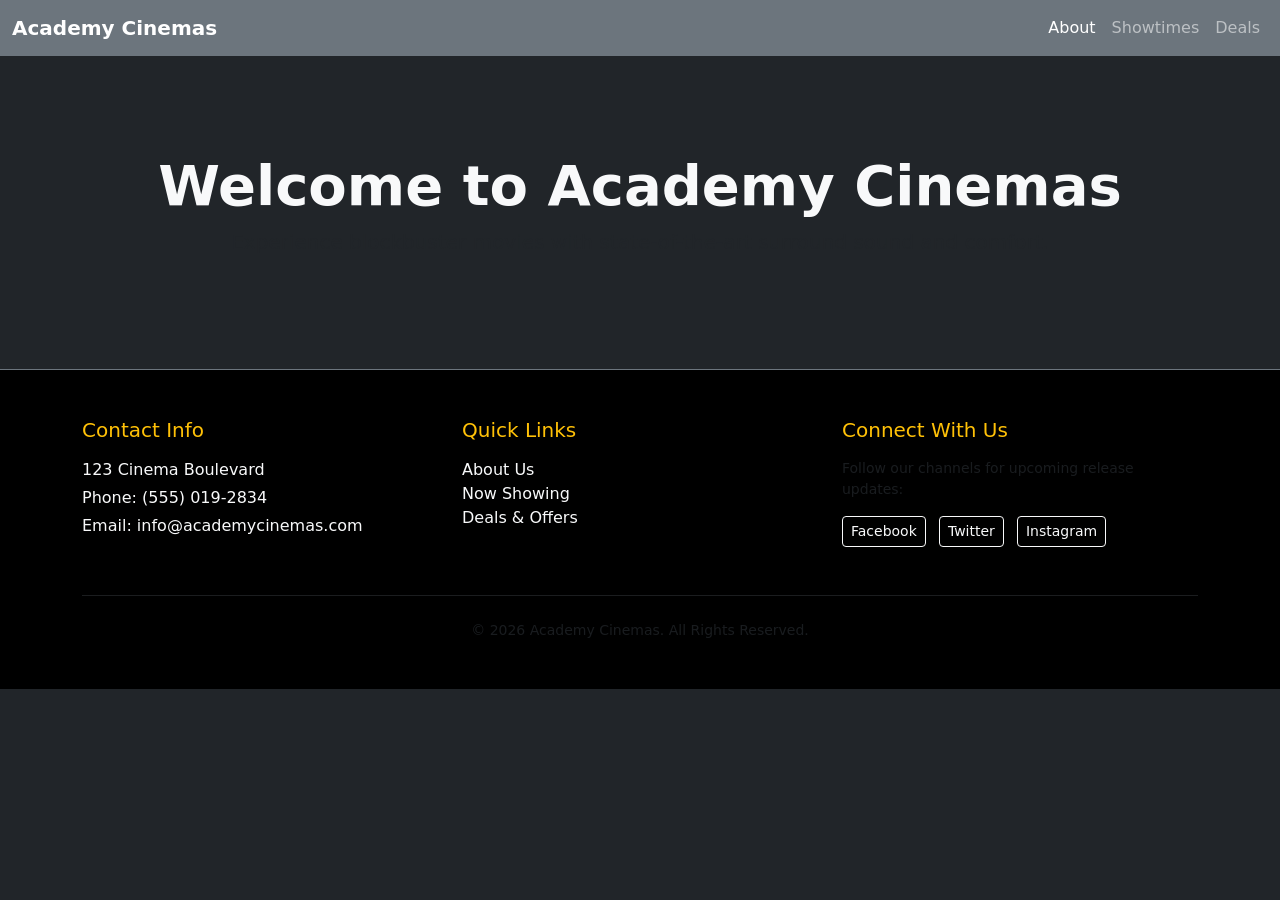
<file: Academy-Cinemas/index.html>
<!DOCTYPE html>
<html lang="en">
<head>
    <meta charset="UTF-8">
    <meta name="viewport" content="width=device-width, initial-scale=1.0">
    <title>Academy Cinemas</title>
    <!-- Bootstrap CSS CDN -->
    <link href="https://cdn.jsdelivr.net/npm/bootstrap@5.3.0/dist/css/bootstrap.min.css" rel="stylesheet">
</head>
<body class="bg-dark text-light">

    <!-- Navbar Header -->
    <nav class="navbar navbar-expand-lg navbar-dark bg-secondary sticky-top">
        <div class="container-fluid">
            <a class="navbar-brand fw-bold" href="#">Academy Cinemas</a>
            <button class="navbar-toggler" type="button" data-bs-toggle="collapse" data-bs-target="#navbarNav">
                <span class="navbar-toggler-icon"></span>
            </button>
            <div class="collapse navbar-collapse" id="navbarNav">
                <ul class="navbar-nav ms-auto">
                    <li class="nav-item"><a class="nav-link active" href="#about">About</a></li>
                    <li class="nav-item"><a class="nav-link" href="#showtimes">Showtimes</a></li>
                    <li class="nav-item"><a class="nav-link" href="#deals">Deals</a></li>
                </ul>
            </div>
        </div>
    </nav>

    <!-- Main Content Container -->
    <div class="container my-5">
        <div id="about" class="text-center py-5">
            <h1 class="display-4 fw-bold">Welcome to Academy Cinemas</h1>
            <p class="lead text-muted">Experience blockbuster movies with state-of-the-art surround sound and comfort.</p>
        </div>
    </div>

    <!-- BOOTSTRAP GRID FOOTER START -->
    <footer class="bg-black text-light py-5 border-top border-secondary">
        <div class="container">
            <div class="row text-center text-md-start">
                
                <!-- Column 1: Contact Information -->
                <div class="col-md-4 mb-4">
                    <h5 class="text-warning mb-3">Contact Info</h5>
                    <p class="mb-1">123 Cinema Boulevard</p>
                    <p class="mb-1">Phone: (555) 019-2834</p>
                    <p class="mb-1">Email: info@academycinemas.com</p>
                </div>

                <!-- Column 2: Quick Links -->
                <div class="col-md-4 mb-4">
                    <h5 class="text-warning mb-3">Quick Links</h5>
                    <ul class="list-unstyled">
                        <li><a href="#about" class="text-light text-decoration-none hover-link">About Us</a></li>
                        <li><a href="#showtimes" class="text-light text-decoration-none hover-link">Now Showing</a></li>
                        <li><a href="#deals" class="text-light text-decoration-none hover-link">Deals & Offers</a></li>
                    </ul>
                </div>

                <!-- Column 3: Social Media & Updates -->
                <div class="col-md-4 mb-4">
                    <h5 class="text-warning mb-3">Connect With Us</h5>
                    <p class="small text-muted">Follow our channels for upcoming release updates:</p>
                    <a href="#" class="btn btn-outline-light btn-sm me-2">Facebook</a>
                    <a href="#" class="btn btn-outline-light btn-sm me-2">Twitter</a>
                    <a href="#" class="btn btn-outline-light btn-sm">Instagram</a>
                </div>

            </div>

            <hr class="border-secondary my-4">

            <!-- Copyright Line -->
            <div class="row">
                <div class="col text-center">
                    <p class="mb-0 small text-muted">&copy; 2026 Academy Cinemas. All Rights Reserved.</p>
                </div>
            </div>
        </div>
    </footer>
    <!-- BOOTSTRAP GRID FOOTER END -->

    <!-- Bootstrap JS Bundle CDN -->
    <script src="https://cdn.jsdelivr.net/npm/bootstrap@5.3.0/dist/js/bootstrap.bundle.min.js"></script>
</body>
</html>
</file>
